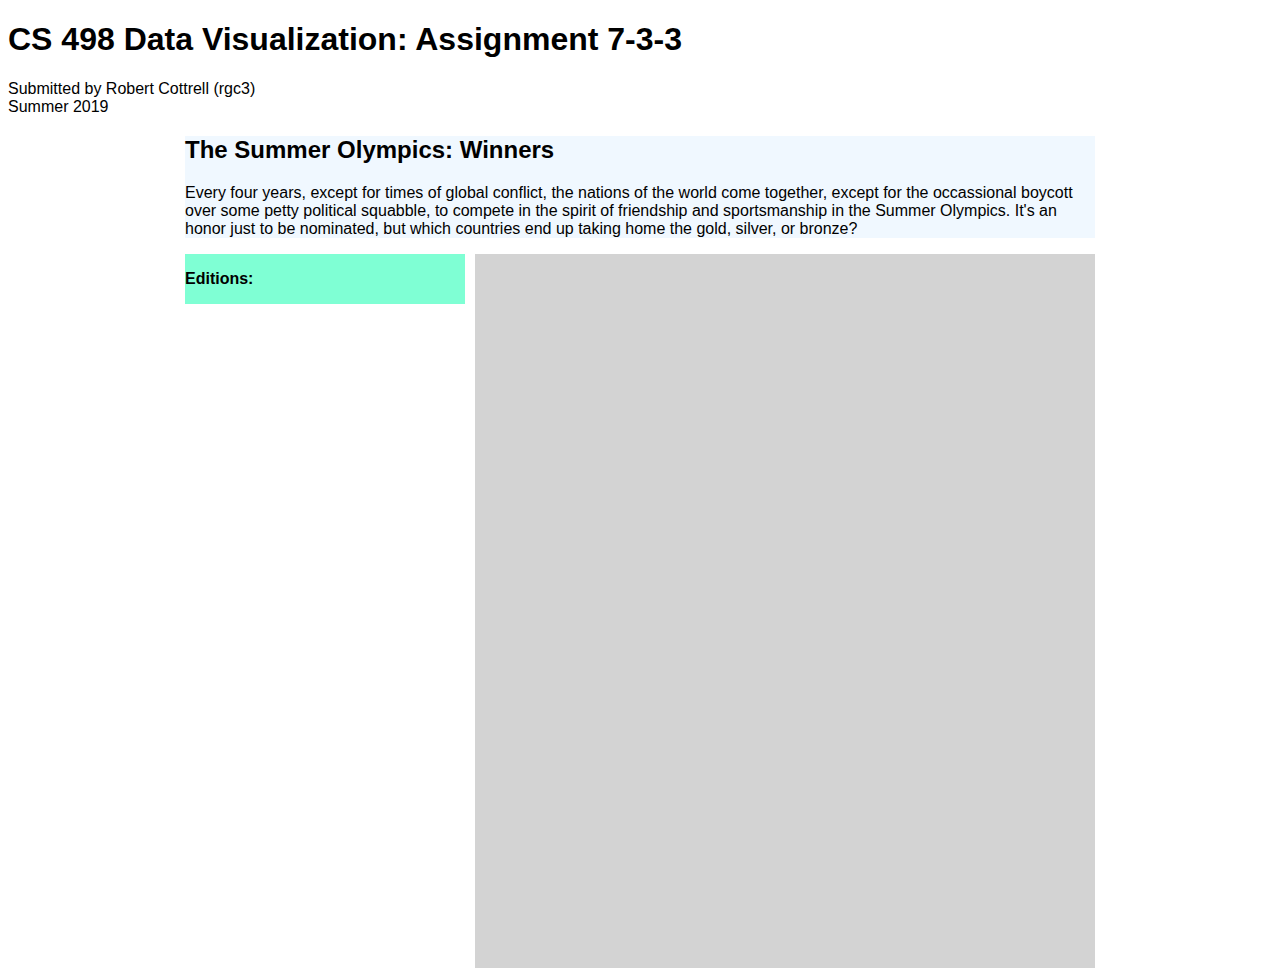
<file: cs498dv/olympics.html>
<!DOCTYPE html>
<html>

<head>
    <link rel="stylesheet" type="text/css" href="olympics.css">
    <title>CS 498 Data Visualization: Assignment 7-3-3</title>
    <script type="text/javascript" src="https://d3js.org/d3.v5.min.js"></script>
    <script src="olympics.js"></script>
</head>

<body onload="init()">
    <h1>CS 498 Data Visualization: Assignment 7-3-3</h1>
    <p>
        Submitted by Robert Cottrell (rgc3)<br>
        Summer 2019
    </p>

    <div id="visualization">
        <h2>The Summer Olympics: Winners</h2>
        <p>
            Every four years, except for times of global conflict, the nations of the world come together, except for
            the occassional boycott over some petty political squabble, to compete in the spirit of friendship and
            sportsmanship in the Summer Olympics. It's an honor just to be nominated, but which countries end up taking
            home the gold, silver, or bronze?
        </p>


        <div id="navigation">
            <p class="header">Editions:</p>
            <div id="editions"></div>
        </div>

        <div id="content">
            <svg id="chart" width="600" height="700"></svg>
        </div>
    </div>

</body>

</html>
</file>
<file: cs498dv/olympics.css>
body {
    font-family: Arial, Helvetica, sans-serif;
}

#visualization {
    width: 910px;
    margin-left: auto;
    margin-right: auto;
    background-color: aliceblue;
}

#navigation {
    float: left;
    background-color: aquamarine;
    width: 280px;
}

#navigation .header {
    font-weight: bold;
}

#content {
    float: right;
    background-color: lightgray;
    width: 620px;
}

#chart {
    margin-top: 10px;
    margin-left: 10px;
    width: 600px;
}

.navitem {
    padding: 3px;
}

.navitem:hover {
    background-color: blue;
    color: white;
    cursor: pointer;
}

.navitem.selected {
    background-color: red;
    color: white;
}

.navitem.selected:hover {
    cursor: default;
}

.circle:hover {
    cursor: pointer;
    fill: #f0f0f0;
}

.button:hover {
    cursor: pointer;
}

.tooltip {
    position: absolute;
    text-align: center;
    height: 35px;
    padding: 2px;
    background-color: lightsteelblue;
    border: 0px;
    border-radius: 5px;
    pointer-events: none;
}
</file>
